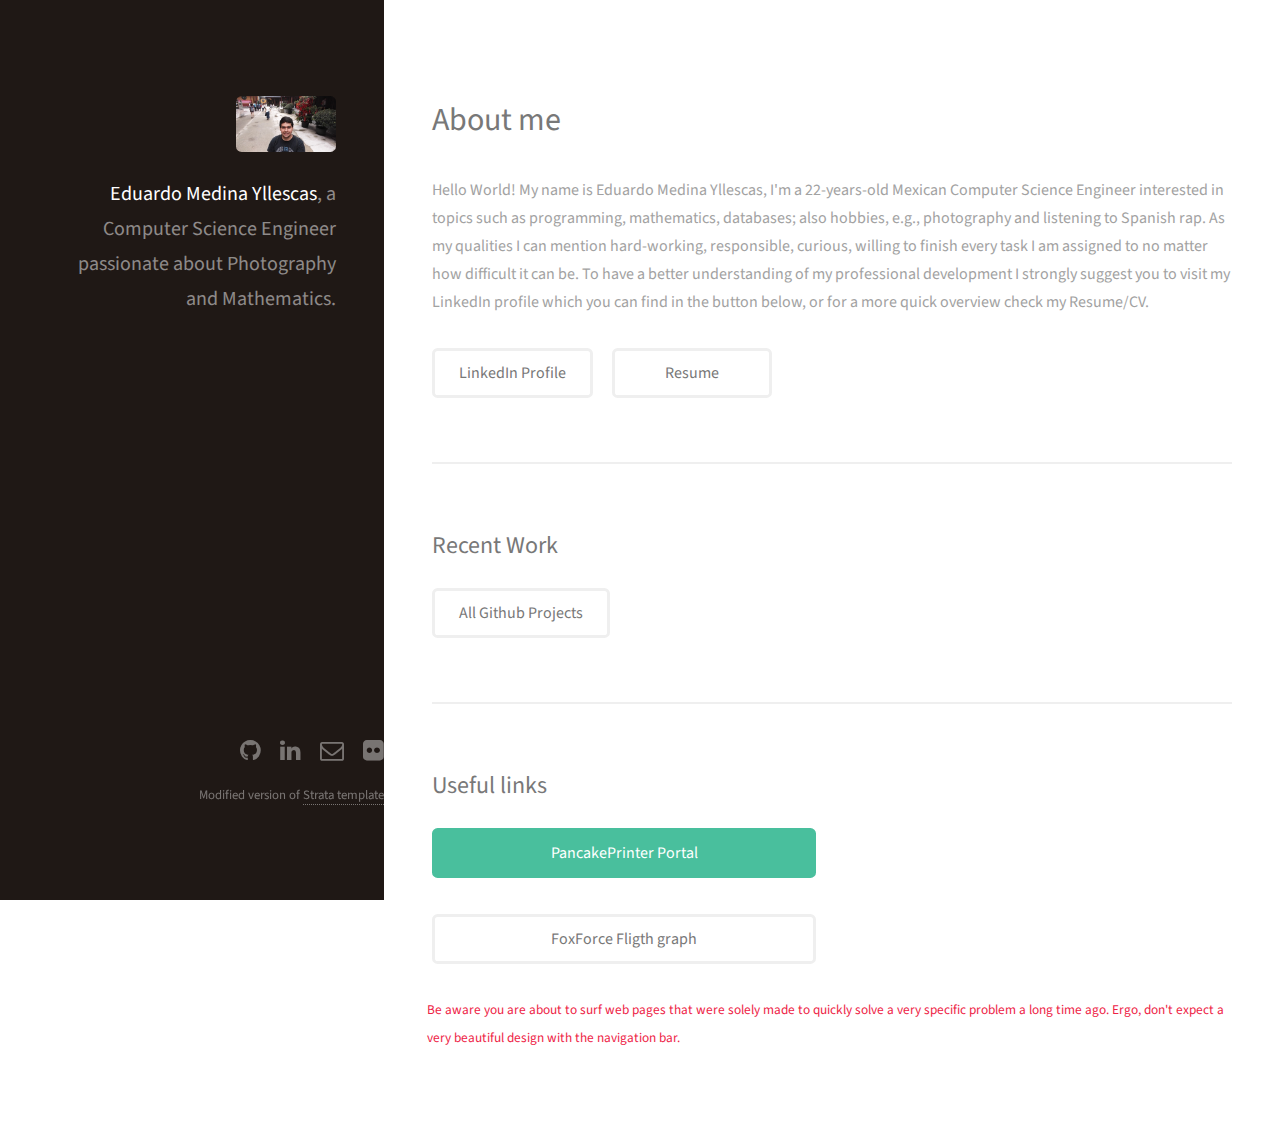
<file: index.html>
<!DOCTYPE HTML>
<html>
  <head>
    <title>Eduardo Medina - Portfolio</title>
    <meta charset="utf-8" />
    <meta name="viewport" content="width=device-width, initial-scale=1" />
    <link rel="stylesheet" href="css/main.css" />
  </head>
  <body id="top"> 
    <!-- Header -->
    <header id="header">
      <div class="inner">
	<a href="#" class="image avatar"><img src="assets/images/avatar.jpg" alt="Personal avatar of myself" /></a>
	<h1><strong>Eduardo Medina Yllescas</strong>, a Computer Science Engineer passionate about Photography and Mathematics.</h1>
      </div>
    </header>

    <!-- Main -->
    <div id="main">

      <!-- About me -->
      <section id="one">
	<header class="major">
	  <h2>About me</h2>
	</header>
	<p>Hello World! My name is Eduardo Medina Yllescas, I'm a 22-years-old Mexican Computer Science Engineer interested in topics such as programming, mathematics, databases; also hobbies, e.g., photography and listening to Spanish rap. As my qualities I can mention hard-working, responsible, curious, willing to finish every task I am assigned to no matter how difficult it can be. To have a better understanding of my professional development I strongly suggest you to visit my LinkedIn profile which you can find in the button below, or for a more quick overview check my Resume/CV. </p>
	<ul class="actions">
	  <li><a href="https://www.linkedin.com/in/eduardo-medina-yllescas-51861a103/" class="button">LinkedIn Profile</a></li>
	  <li><a href="assets/files/Resume.pdf" class="button"> Resume </a></li>
	</ul>
      </section>

      <!-- Two -->
      <section id="two">
	<h2>Recent Work</h2>
	<div class="row">
	</div>
	<ul class="actions">
	  <li><a href="http://github.com/EduardoMY" class="button"> All Github Projects</a></li>
	</ul>
      </section>
      
      <!-- Two -->
      <section id="two">
	<h2>Useful links</h2>
	<div class="row">
	  <div class="6u$ 12u$(small)">
	    <ul class="actions vertical small">
	      <li><a href="pcm.html" class="button special fit"> PancakePrinter Portal </a></li>
	      <br>
	      <li><a href="foxforce.html" class="button  fit"> FoxForce Fligth graph</a></li>
	    </ul>
	  </div>
	  <p class="warning"> Be aware you are about to surf web pages that were solely made to quickly solve a very specific problem a long time ago. Ergo, don't expect a very beautiful design with the navigation bar. </p>
      </section>
      
      </div>
      
      <!-- Footer -->
      <footer id="footer">
	<ul class="icons">
	  <li><a href="http://github.com/EduardoMY" class="icon fa-github"><span class="label">Github</span></a></li>
	  <li><a href="https://www.linkedin.com/in/eduardo-medina-yllescas-51861a103/" class="icon fa-linkedin"><span class="label">LinkedIn</span></a></li>
	  <li><a href="mailto:eduardo.medinay@yandex.com" class="icon fa-envelope-o"><span class="label">Email</span></a></li>
	  <li><a href="https://www.flickr.com/photos/146294914@N05/" class="icon fa-flickr"><span class="label">Flickr</span></a></li>
	  
	</ul>
	<ul class="copyright">
	  <li> Modified version of <a href="http://html5up.net/strata">Strata template </a></li>
	</ul>
      </footer>

      <!-- Scripts -->
      <script src="scripts/githubActivity.js"></script>
      
  </body>
</html>
</file>
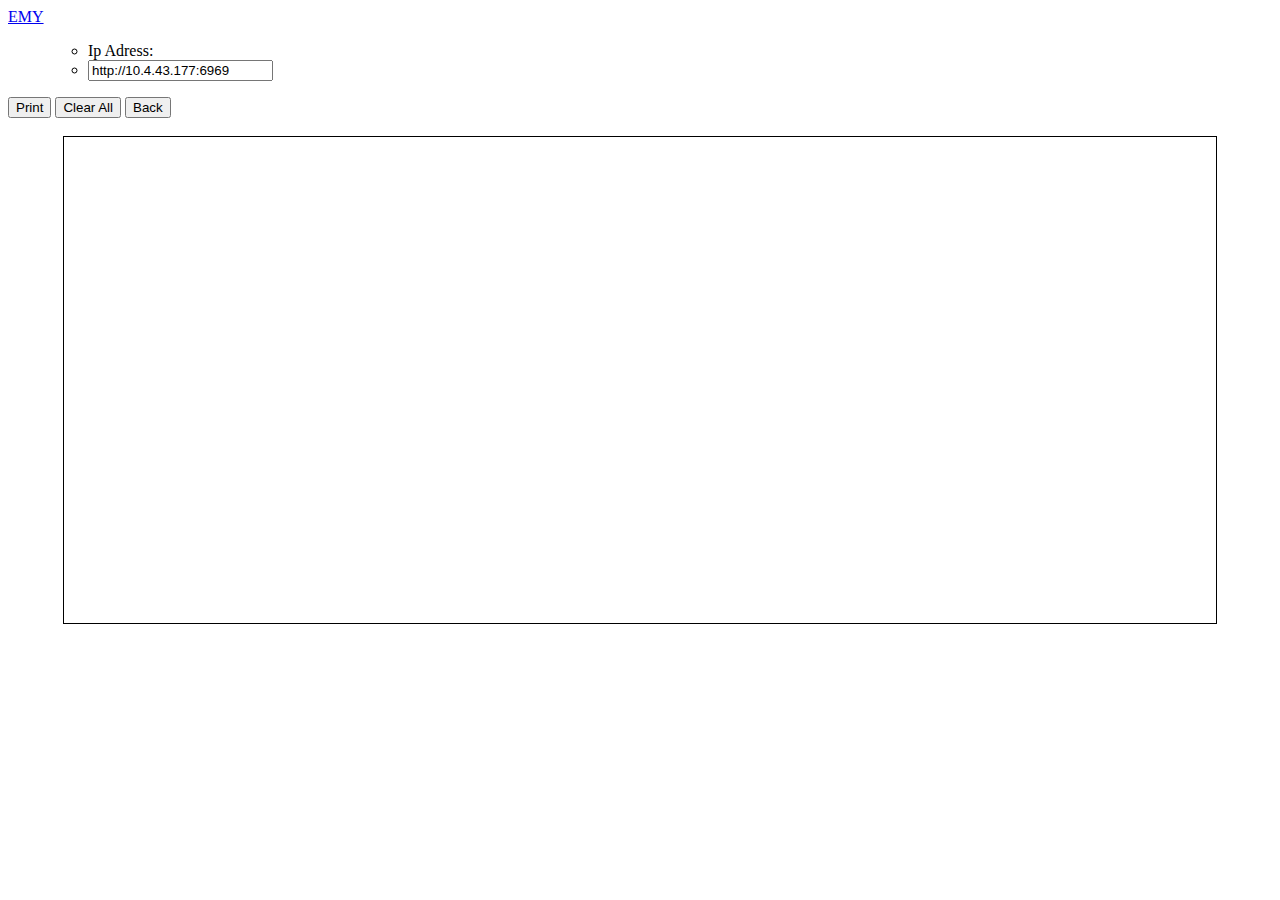
<file: pcm.html>
<!DOCTYPE html>
<html lang="en-US">
  <head>
    <meta charset="UTF-8">
    <link rel="stylesheet" href="http://yui.yahooapis.com/pure/0.6.0/pure-min.css">
    <meta name="viewport" content="width=device-width, initial-scale=1">
    
    <title> PanCakes Maker </title>
  </head>
  <body>
    <div class="pure-menu pure-menu-horizontal pure-menu-scrollable">
      <a href="#" class="pure-menu-heading pure-menu-link">EMY</a>
      <ul class="pure-menu-list">
	<span id="custom-menu">
	  <ul class="pure-menu-list">
	    <li class="pure-menu-item"> Ip Adress: </li>
	    <li class="pure-menu-item"> <input id="ip" type="text" value="http://10.4.43.177:6969"></li>
	  </ul>
	</span>
      </ul>
    </div>
    <button class="pure-button" onclick="print()"> Print</button>
    <button class="pure-button" onclick="clearAll()">Clear All</button>
    <button class="pure-button" onclick="back()">Back </button>
    <br><br>
    <center>
      <Canvas id="drawing" height="100" style="border:1px solid #000000;"
	      onmousedown="mouseDown()" onmouseup="mouseUp()" onmousemove="mouseMove(event)" onmouseout="mouseOut()"
	      ontouchstart="mouseDown()" ontouchend="mouseUp()" ontouchmove="touchMove(event)" ontouchcancel="mouseUp()">
      </Canvas>
    </center>
    <p id="coor"> </p>
    <script src="http://code.jquery.com/jquery-1.12.0.min.js"></script>
    <script src="scripts/pcmCode.js"> </script>
  </body>
</html>
</file>
<file: css/main.css>
@import url("font-awesome.min.css"); 
@import url("https://fonts.googleapis.com/css?family=Source+Sans+Pro:400,400italic");

/*Strata by HTML5 UP html5up.net | @ajlkn Free for personal and commercial use under the CCA 3.0 license (html5up.net/license) */

	html, body, div, span, applet, object, iframe, h1, h2, h3, h4, h5, h6, p, blockquote, pre, a, abbr, acronym, address, big, cite, code, del, dfn, em, img, ins, kbd, q, s, samp, small, strike, strong, sub, sup, tt, var, b, u, i, center, dl, dt, dd, ol, ul, li, fieldset, form, label, legend, table, caption, tbody, tfoot, thead, tr, th, td, article, aside, canvas, details, embed, figure, figcaption, footer, header, hgroup, menu, nav, output, ruby, section, summary, time, mark, audio, video {
		margin: 0;
		padding: 0;
		border: 0;
		font-size: 100%;
		font: inherit;
		vertical-align: baseline;
	}

	article, aside, details, figcaption, figure, footer, header, hgroup, menu, nav, section {
		display: block;
	}

	body {
		line-height: 1;
	}

	ol, ul {
		list-style: none;
	}

	blockquote, q {
		quotes: none;
	}

	blockquote:before, blockquote:after, q:before, q:after {
		content: '';
		content: none;
	}

	table {
		border-collapse: collapse;
		border-spacing: 0;
	}

	body {
		-webkit-text-size-adjust: none;
	}

/* Box Model */

	*, *:before, *:after {
		-moz-box-sizing: border-box;
		-webkit-box-sizing: border-box;
		box-sizing: border-box;
	}

/* Containers */

	.container {
		margin-left: auto;
		margin-right: auto;
	}

	.container.\31 25\25 {
		width: 100%;
		max-width: 1200px;
		min-width: 960px;
	}

	.container.\37 5\25 {
		width: 720px;
	}

	.container.\35 0\25 {
		width: 480px;
	}

	.container.\32 5\25 {
		width: 240px;
	}

	.container {
		width: 960px;
	}

	@media screen and (max-width: 1800px) {

		.container.\31 25\25 {
			width: 100%;
			max-width: 1200px;
			min-width: 960px;
		}

		.container.\37 5\25 {
			width: 720px;
		}

		.container.\35 0\25 {
			width: 480px;
		}

		.container.\32 5\25 {
			width: 240px;
		}

		.container {
			width: 960px;
		}

	}

	@media screen and (max-width: 1280px) {

		.container.\31 25\25 {
			width: 100%;
			max-width: 1200px;
			min-width: 960px;
		}

		.container.\37 5\25 {
			width: 720px;
		}

		.container.\35 0\25 {
			width: 480px;
		}

		.container.\32 5\25 {
			width: 240px;
		}

		.container {
			width: 960px;
		}

	}

	@media screen and (max-width: 980px) {

		.container.\31 25\25 {
			width: 100%;
			max-width: 1200px;
			min-width: 960px;
		}

		.container.\37 5\25 {
			width: 720px;
		}

		.container.\35 0\25 {
			width: 480px;
		}

		.container.\32 5\25 {
			width: 240px;
		}

		.container {
			width: 960px;
		}

	}

	@media screen and (max-width: 736px) {

		.container.\31 25\25 {
			width: 100%;
			max-width: 1200px;
			min-width: 960px;
		}

		.container.\37 5\25 {
			width: 720px;
		}

		.container.\35 0\25 {
			width: 480px;
		}

		.container.\32 5\25 {
			width: 240px;
		}

		.container {
			width: 960px;
		}

	}

	@media screen and (max-width: 480px) {

		.container.\31 25\25 {
			width: 100%;
			max-width: 1200px;
			min-width: 960px;
		}

		.container.\37 5\25 {
			width: 720px;
		}

		.container.\35 0\25 {
			width: 480px;
		}

		.container.\32 5\25 {
			width: 240px;
		}

		.container {
			width: 960px;
		}

	}

/* Grid */

	.row {
		border-bottom: solid 1px transparent;
		-moz-box-sizing: border-box;
		-webkit-box-sizing: border-box;
		box-sizing: border-box;
	}

	.row > * {
		float: left;
		-moz-box-sizing: border-box;
		-webkit-box-sizing: border-box;
		box-sizing: border-box;
	}

	.row:after, .row:before {
		content: '';
		display: block;
		clear: both;
		height: 0;
	}

	.row.uniform > * > :first-child {
		margin-top: 0;
	}

	.row.uniform > * > :last-child {
		margin-bottom: 0;
	}

	.row.\30 \25 > * {
		padding: 0 0 0 0em;
	}

	.row.\30 \25 {
		margin: 0 0 -1px 0em;
	}

	.row.uniform.\30 \25 > * {
		padding: 0em 0 0 0em;
	}

	.row.uniform.\30 \25 {
		margin: 0em 0 -1px 0em;
	}

	.row > * {
		padding: 0 0 0 2.5em;
	}

	.row {
		margin: 0 0 -1px -2.5em;
	}

	.row.uniform > * {
		padding: 2.5em 0 0 2.5em;
	}

	.row.uniform {
		margin: -2.5em 0 -1px -2.5em;
	}

	.row.\32 00\25 > * {
		padding: 0 0 0 5em;
	}

	.row.\32 00\25 {
		margin: 0 0 -1px -5em;
	}

	.row.uniform.\32 00\25 > * {
		padding: 5em 0 0 5em;
	}

	.row.uniform.\32 00\25 {
		margin: -5em 0 -1px -5em;
	}

	.row.\31 50\25 > * {
		padding: 0 0 0 3.75em;
	}

	.row.\31 50\25 {
		margin: 0 0 -1px -3.75em;
	}

	.row.uniform.\31 50\25 > * {
		padding: 3.75em 0 0 3.75em;
	}

	.row.uniform.\31 50\25 {
		margin: -3.75em 0 -1px -3.75em;
	}

	.row.\35 0\25 > * {
		padding: 0 0 0 1.25em;
	}

	.row.\35 0\25 {
		margin: 0 0 -1px -1.25em;
	}

	.row.uniform.\35 0\25 > * {
		padding: 1.25em 0 0 1.25em;
	}

	.row.uniform.\35 0\25 {
		margin: -1.25em 0 -1px -1.25em;
	}

	.row.\32 5\25 > * {
		padding: 0 0 0 0.625em;
	}

	.row.\32 5\25 {
		margin: 0 0 -1px -0.625em;
	}

	.row.uniform.\32 5\25 > * {
		padding: 0.625em 0 0 0.625em;
	}

	.row.uniform.\32 5\25 {
		margin: -0.625em 0 -1px -0.625em;
	}

	.\31 2u, .\31 2u\24 {
		width: 100%;
		clear: none;
		margin-left: 0;
	}

	.\31 1u, .\31 1u\24 {
		width: 91.6666666667%;
		clear: none;
		margin-left: 0;
	}

	.\31 0u, .\31 0u\24 {
		width: 83.3333333333%;
		clear: none;
		margin-left: 0;
	}

	.\39 u, .\39 u\24 {
		width: 75%;
		clear: none;
		margin-left: 0;
	}

	.\38 u, .\38 u\24 {
		width: 66.6666666667%;
		clear: none;
		margin-left: 0;
	}

	.\37 u, .\37 u\24 {
		width: 58.3333333333%;
		clear: none;
		margin-left: 0;
	}

	.\36 u, .\36 u\24 {
		width: 50%;
		clear: none;
		margin-left: 0;
	}

	.\35 u, .\35 u\24 {
		width: 41.6666666667%;
		clear: none;
		margin-left: 0;
	}

	.\34 u, .\34 u\24 {
		width: 33.3333333333%;
		clear: none;
		margin-left: 0;
	}

	.\33 u, .\33 u\24 {
		width: 25%;
		clear: none;
		margin-left: 0;
	}

	.\32 u, .\32 u\24 {
		width: 16.6666666667%;
		clear: none;
		margin-left: 0;
	}

	.\31 u, .\31 u\24 {
		width: 8.3333333333%;
		clear: none;
		margin-left: 0;
	}

	.\31 2u\24 + *,
	.\31 1u\24 + *,
	.\31 0u\24 + *,
	.\39 u\24 + *,
	.\38 u\24 + *,
	.\37 u\24 + *,
	.\36 u\24 + *,
	.\35 u\24 + *,
	.\34 u\24 + *,
	.\33 u\24 + *,
	.\32 u\24 + *,
	.\31 u\24 + * {
		clear: left;
	}

	.\-11u {
		margin-left: 91.66667%;
	}

	.\-10u {
		margin-left: 83.33333%;
	}

	.\-9u {
		margin-left: 75%;
	}

	.\-8u {
		margin-left: 66.66667%;
	}

	.\-7u {
		margin-left: 58.33333%;
	}

	.\-6u {
		margin-left: 50%;
	}

	.\-5u {
		margin-left: 41.66667%;
	}

	.\-4u {
		margin-left: 33.33333%;
	}

	.\-3u {
		margin-left: 25%;
	}

	.\-2u {
		margin-left: 16.66667%;
	}

	.\-1u {
		margin-left: 8.33333%;
	}

	@media screen and (max-width: 1800px) {

		.row > * {
			padding: 0 0 0 2.5em;
		}

		.row {
			margin: 0 0 -1px -2.5em;
		}

		.row.uniform > * {
			padding: 2.5em 0 0 2.5em;
		}

		.row.uniform {
			margin: -2.5em 0 -1px -2.5em;
		}

		.row.\32 00\25 > * {
			padding: 0 0 0 5em;
		}

		.row.\32 00\25 {
			margin: 0 0 -1px -5em;
		}

		.row.uniform.\32 00\25 > * {
			padding: 5em 0 0 5em;
		}

		.row.uniform.\32 00\25 {
			margin: -5em 0 -1px -5em;
		}

		.row.\31 50\25 > * {
			padding: 0 0 0 3.75em;
		}

		.row.\31 50\25 {
			margin: 0 0 -1px -3.75em;
		}

		.row.uniform.\31 50\25 > * {
			padding: 3.75em 0 0 3.75em;
		}

		.row.uniform.\31 50\25 {
			margin: -3.75em 0 -1px -3.75em;
		}

		.row.\35 0\25 > * {
			padding: 0 0 0 1.25em;
		}

		.row.\35 0\25 {
			margin: 0 0 -1px -1.25em;
		}

		.row.uniform.\35 0\25 > * {
			padding: 1.25em 0 0 1.25em;
		}

		.row.uniform.\35 0\25 {
			margin: -1.25em 0 -1px -1.25em;
		}

		.row.\32 5\25 > * {
			padding: 0 0 0 0.625em;
		}

		.row.\32 5\25 {
			margin: 0 0 -1px -0.625em;
		}

		.row.uniform.\32 5\25 > * {
			padding: 0.625em 0 0 0.625em;
		}

		.row.uniform.\32 5\25 {
			margin: -0.625em 0 -1px -0.625em;
		}

		.\31 2u\28xlarge\29, .\31 2u\24\28xlarge\29 {
			width: 100%;
			clear: none;
			margin-left: 0;
		}

		.\31 1u\28xlarge\29, .\31 1u\24\28xlarge\29 {
			width: 91.6666666667%;
			clear: none;
			margin-left: 0;
		}

		.\31 0u\28xlarge\29, .\31 0u\24\28xlarge\29 {
			width: 83.3333333333%;
			clear: none;
			margin-left: 0;
		}

		.\39 u\28xlarge\29, .\39 u\24\28xlarge\29 {
			width: 75%;
			clear: none;
			margin-left: 0;
		}

		.\38 u\28xlarge\29, .\38 u\24\28xlarge\29 {
			width: 66.6666666667%;
			clear: none;
			margin-left: 0;
		}

		.\37 u\28xlarge\29, .\37 u\24\28xlarge\29 {
			width: 58.3333333333%;
			clear: none;
			margin-left: 0;
		}

		.\36 u\28xlarge\29, .\36 u\24\28xlarge\29 {
			width: 50%;
			clear: none;
			margin-left: 0;
		}

		.\35 u\28xlarge\29, .\35 u\24\28xlarge\29 {
			width: 41.6666666667%;
			clear: none;
			margin-left: 0;
		}

		.\34 u\28xlarge\29, .\34 u\24\28xlarge\29 {
			width: 33.3333333333%;
			clear: none;
			margin-left: 0;
		}

		.\33 u\28xlarge\29, .\33 u\24\28xlarge\29 {
			width: 25%;
			clear: none;
			margin-left: 0;
		}

		.\32 u\28xlarge\29, .\32 u\24\28xlarge\29 {
			width: 16.6666666667%;
			clear: none;
			margin-left: 0;
		}

		.\31 u\28xlarge\29, .\31 u\24\28xlarge\29 {
			width: 8.3333333333%;
			clear: none;
			margin-left: 0;
		}

		.\31 2u\24\28xlarge\29 + *,
		.\31 1u\24\28xlarge\29 + *,
		.\31 0u\24\28xlarge\29 + *,
		.\39 u\24\28xlarge\29 + *,
		.\38 u\24\28xlarge\29 + *,
		.\37 u\24\28xlarge\29 + *,
		.\36 u\24\28xlarge\29 + *,
		.\35 u\24\28xlarge\29 + *,
		.\34 u\24\28xlarge\29 + *,
		.\33 u\24\28xlarge\29 + *,
		.\32 u\24\28xlarge\29 + *,
		.\31 u\24\28xlarge\29 + * {
			clear: left;
		}

		.\-11u\28xlarge\29 {
			margin-left: 91.66667%;
		}

		.\-10u\28xlarge\29 {
			margin-left: 83.33333%;
		}

		.\-9u\28xlarge\29 {
			margin-left: 75%;
		}

		.\-8u\28xlarge\29 {
			margin-left: 66.66667%;
		}

		.\-7u\28xlarge\29 {
			margin-left: 58.33333%;
		}

		.\-6u\28xlarge\29 {
			margin-left: 50%;
		}

		.\-5u\28xlarge\29 {
			margin-left: 41.66667%;
		}

		.\-4u\28xlarge\29 {
			margin-left: 33.33333%;
		}

		.\-3u\28xlarge\29 {
			margin-left: 25%;
		}

		.\-2u\28xlarge\29 {
			margin-left: 16.66667%;
		}

		.\-1u\28xlarge\29 {
			margin-left: 8.33333%;
		}

	}

	@media screen and (max-width: 1280px) {

		.row > * {
			padding: 0 0 0 2em;
		}

		.row {
			margin: 0 0 -1px -2em;
		}

		.row.uniform > * {
			padding: 2em 0 0 2em;
		}

		.row.uniform {
			margin: -2em 0 -1px -2em;
		}

		.row.\32 00\25 > * {
			padding: 0 0 0 4em;
		}

		.row.\32 00\25 {
			margin: 0 0 -1px -4em;
		}

		.row.uniform.\32 00\25 > * {
			padding: 4em 0 0 4em;
		}

		.row.uniform.\32 00\25 {
			margin: -4em 0 -1px -4em;
		}

		.row.\31 50\25 > * {
			padding: 0 0 0 3em;
		}

		.row.\31 50\25 {
			margin: 0 0 -1px -3em;
		}

		.row.uniform.\31 50\25 > * {
			padding: 3em 0 0 3em;
		}

		.row.uniform.\31 50\25 {
			margin: -3em 0 -1px -3em;
		}

		.row.\35 0\25 > * {
			padding: 0 0 0 1em;
		}

		.row.\35 0\25 {
			margin: 0 0 -1px -1em;
		}

		.row.uniform.\35 0\25 > * {
			padding: 1em 0 0 1em;
		}

		.row.uniform.\35 0\25 {
			margin: -1em 0 -1px -1em;
		}

		.row.\32 5\25 > * {
			padding: 0 0 0 0.5em;
		}

		.row.\32 5\25 {
			margin: 0 0 -1px -0.5em;
		}

		.row.uniform.\32 5\25 > * {
			padding: 0.5em 0 0 0.5em;
		}

		.row.uniform.\32 5\25 {
			margin: -0.5em 0 -1px -0.5em;
		}

		.\31 2u\28large\29, .\31 2u\24\28large\29 {
			width: 100%;
			clear: none;
			margin-left: 0;
		}

		.\31 1u\28large\29, .\31 1u\24\28large\29 {
			width: 91.6666666667%;
			clear: none;
			margin-left: 0;
		}

		.\31 0u\28large\29, .\31 0u\24\28large\29 {
			width: 83.3333333333%;
			clear: none;
			margin-left: 0;
		}

		.\39 u\28large\29, .\39 u\24\28large\29 {
			width: 75%;
			clear: none;
			margin-left: 0;
		}

		.\38 u\28large\29, .\38 u\24\28large\29 {
			width: 66.6666666667%;
			clear: none;
			margin-left: 0;
		}

		.\37 u\28large\29, .\37 u\24\28large\29 {
			width: 58.3333333333%;
			clear: none;
			margin-left: 0;
		}

		.\36 u\28large\29, .\36 u\24\28large\29 {
			width: 50%;
			clear: none;
			margin-left: 0;
		}

		.\35 u\28large\29, .\35 u\24\28large\29 {
			width: 41.6666666667%;
			clear: none;
			margin-left: 0;
		}

		.\34 u\28large\29, .\34 u\24\28large\29 {
			width: 33.3333333333%;
			clear: none;
			margin-left: 0;
		}

		.\33 u\28large\29, .\33 u\24\28large\29 {
			width: 25%;
			clear: none;
			margin-left: 0;
		}

		.\32 u\28large\29, .\32 u\24\28large\29 {
			width: 16.6666666667%;
			clear: none;
			margin-left: 0;
		}

		.\31 u\28large\29, .\31 u\24\28large\29 {
			width: 8.3333333333%;
			clear: none;
			margin-left: 0;
		}

		.\31 2u\24\28large\29 + *,
		.\31 1u\24\28large\29 + *,
		.\31 0u\24\28large\29 + *,
		.\39 u\24\28large\29 + *,
		.\38 u\24\28large\29 + *,
		.\37 u\24\28large\29 + *,
		.\36 u\24\28large\29 + *,
		.\35 u\24\28large\29 + *,
		.\34 u\24\28large\29 + *,
		.\33 u\24\28large\29 + *,
		.\32 u\24\28large\29 + *,
		.\31 u\24\28large\29 + * {
			clear: left;
		}

		.\-11u\28large\29 {
			margin-left: 91.66667%;
		}

		.\-10u\28large\29 {
			margin-left: 83.33333%;
		}

		.\-9u\28large\29 {
			margin-left: 75%;
		}

		.\-8u\28large\29 {
			margin-left: 66.66667%;
		}

		.\-7u\28large\29 {
			margin-left: 58.33333%;
		}

		.\-6u\28large\29 {
			margin-left: 50%;
		}

		.\-5u\28large\29 {
			margin-left: 41.66667%;
		}

		.\-4u\28large\29 {
			margin-left: 33.33333%;
		}

		.\-3u\28large\29 {
			margin-left: 25%;
		}

		.\-2u\28large\29 {
			margin-left: 16.66667%;
		}

		.\-1u\28large\29 {
			margin-left: 8.33333%;
		}

	}

	@media screen and (max-width: 980px) {

		.row > * {
			padding: 0 0 0 2em;
		}

		.row {
			margin: 0 0 -1px -2em;
		}

		.row.uniform > * {
			padding: 2em 0 0 2em;
		}

		.row.uniform {
			margin: -2em 0 -1px -2em;
		}

		.row.\32 00\25 > * {
			padding: 0 0 0 4em;
		}

		.row.\32 00\25 {
			margin: 0 0 -1px -4em;
		}

		.row.uniform.\32 00\25 > * {
			padding: 4em 0 0 4em;
		}

		.row.uniform.\32 00\25 {
			margin: -4em 0 -1px -4em;
		}

		.row.\31 50\25 > * {
			padding: 0 0 0 3em;
		}

		.row.\31 50\25 {
			margin: 0 0 -1px -3em;
		}

		.row.uniform.\31 50\25 > * {
			padding: 3em 0 0 3em;
		}

		.row.uniform.\31 50\25 {
			margin: -3em 0 -1px -3em;
		}

		.row.\35 0\25 > * {
			padding: 0 0 0 1em;
		}

		.row.\35 0\25 {
			margin: 0 0 -1px -1em;
		}

		.row.uniform.\35 0\25 > * {
			padding: 1em 0 0 1em;
		}

		.row.uniform.\35 0\25 {
			margin: -1em 0 -1px -1em;
		}

		.row.\32 5\25 > * {
			padding: 0 0 0 0.5em;
		}

		.row.\32 5\25 {
			margin: 0 0 -1px -0.5em;
		}

		.row.uniform.\32 5\25 > * {
			padding: 0.5em 0 0 0.5em;
		}

		.row.uniform.\32 5\25 {
			margin: -0.5em 0 -1px -0.5em;
		}

		.\31 2u\28medium\29, .\31 2u\24\28medium\29 {
			width: 100%;
			clear: none;
			margin-left: 0;
		}

		.\31 1u\28medium\29, .\31 1u\24\28medium\29 {
			width: 91.6666666667%;
			clear: none;
			margin-left: 0;
		}

		.\31 0u\28medium\29, .\31 0u\24\28medium\29 {
			width: 83.3333333333%;
			clear: none;
			margin-left: 0;
		}

		.\39 u\28medium\29, .\39 u\24\28medium\29 {
			width: 75%;
			clear: none;
			margin-left: 0;
		}

		.\38 u\28medium\29, .\38 u\24\28medium\29 {
			width: 66.6666666667%;
			clear: none;
			margin-left: 0;
		}

		.\37 u\28medium\29, .\37 u\24\28medium\29 {
			width: 58.3333333333%;
			clear: none;
			margin-left: 0;
		}

		.\36 u\28medium\29, .\36 u\24\28medium\29 {
			width: 50%;
			clear: none;
			margin-left: 0;
		}

		.\35 u\28medium\29, .\35 u\24\28medium\29 {
			width: 41.6666666667%;
			clear: none;
			margin-left: 0;
		}

		.\34 u\28medium\29, .\34 u\24\28medium\29 {
			width: 33.3333333333%;
			clear: none;
			margin-left: 0;
		}

		.\33 u\28medium\29, .\33 u\24\28medium\29 {
			width: 25%;
			clear: none;
			margin-left: 0;
		}

		.\32 u\28medium\29, .\32 u\24\28medium\29 {
			width: 16.6666666667%;
			clear: none;
			margin-left: 0;
		}

		.\31 u\28medium\29, .\31 u\24\28medium\29 {
			width: 8.3333333333%;
			clear: none;
			margin-left: 0;
		}

		.\31 2u\24\28medium\29 + *,
		.\31 1u\24\28medium\29 + *,
		.\31 0u\24\28medium\29 + *,
		.\39 u\24\28medium\29 + *,
		.\38 u\24\28medium\29 + *,
		.\37 u\24\28medium\29 + *,
		.\36 u\24\28medium\29 + *,
		.\35 u\24\28medium\29 + *,
		.\34 u\24\28medium\29 + *,
		.\33 u\24\28medium\29 + *,
		.\32 u\24\28medium\29 + *,
		.\31 u\24\28medium\29 + * {
			clear: left;
		}

		.\-11u\28medium\29 {
			margin-left: 91.66667%;
		}

		.\-10u\28medium\29 {
			margin-left: 83.33333%;
		}

		.\-9u\28medium\29 {
			margin-left: 75%;
		}

		.\-8u\28medium\29 {
			margin-left: 66.66667%;
		}

		.\-7u\28medium\29 {
			margin-left: 58.33333%;
		}

		.\-6u\28medium\29 {
			margin-left: 50%;
		}

		.\-5u\28medium\29 {
			margin-left: 41.66667%;
		}

		.\-4u\28medium\29 {
			margin-left: 33.33333%;
		}

		.\-3u\28medium\29 {
			margin-left: 25%;
		}

		.\-2u\28medium\29 {
			margin-left: 16.66667%;
		}

		.\-1u\28medium\29 {
			margin-left: 8.33333%;
		}

	}

	@media screen and (max-width: 736px) {

		.row > * {
			padding: 0 0 0 1.5em;
		}

		.row {
			margin: 0 0 -1px -1.5em;
		}

		.row.uniform > * {
			padding: 1.5em 0 0 1.5em;
		}

		.row.uniform {
			margin: -1.5em 0 -1px -1.5em;
		}

		.row.\32 00\25 > * {
			padding: 0 0 0 3em;
		}

		.row.\32 00\25 {
			margin: 0 0 -1px -3em;
		}

		.row.uniform.\32 00\25 > * {
			padding: 3em 0 0 3em;
		}

		.row.uniform.\32 00\25 {
			margin: -3em 0 -1px -3em;
		}

		.row.\31 50\25 > * {
			padding: 0 0 0 2.25em;
		}

		.row.\31 50\25 {
			margin: 0 0 -1px -2.25em;
		}

		.row.uniform.\31 50\25 > * {
			padding: 2.25em 0 0 2.25em;
		}

		.row.uniform.\31 50\25 {
			margin: -2.25em 0 -1px -2.25em;
		}

		.row.\35 0\25 > * {
			padding: 0 0 0 0.75em;
		}

		.row.\35 0\25 {
			margin: 0 0 -1px -0.75em;
		}

		.row.uniform.\35 0\25 > * {
			padding: 0.75em 0 0 0.75em;
		}

		.row.uniform.\35 0\25 {
			margin: -0.75em 0 -1px -0.75em;
		}

		.row.\32 5\25 > * {
			padding: 0 0 0 0.375em;
		}

		.row.\32 5\25 {
			margin: 0 0 -1px -0.375em;
		}

		.row.uniform.\32 5\25 > * {
			padding: 0.375em 0 0 0.375em;
		}

		.row.uniform.\32 5\25 {
			margin: -0.375em 0 -1px -0.375em;
		}

		.\31 2u\28small\29, .\31 2u\24\28small\29 {
			width: 100%;
			clear: none;
			margin-left: 0;
		}

		.\31 1u\28small\29, .\31 1u\24\28small\29 {
			width: 91.6666666667%;
			clear: none;
			margin-left: 0;
		}

		.\31 0u\28small\29, .\31 0u\24\28small\29 {
			width: 83.3333333333%;
			clear: none;
			margin-left: 0;
		}

		.\39 u\28small\29, .\39 u\24\28small\29 {
			width: 75%;
			clear: none;
			margin-left: 0;
		}

		.\38 u\28small\29, .\38 u\24\28small\29 {
			width: 66.6666666667%;
			clear: none;
			margin-left: 0;
		}

		.\37 u\28small\29, .\37 u\24\28small\29 {
			width: 58.3333333333%;
			clear: none;
			margin-left: 0;
		}

		.\36 u\28small\29, .\36 u\24\28small\29 {
			width: 50%;
			clear: none;
			margin-left: 0;
		}

		.\35 u\28small\29, .\35 u\24\28small\29 {
			width: 41.6666666667%;
			clear: none;
			margin-left: 0;
		}

		.\34 u\28small\29, .\34 u\24\28small\29 {
			width: 33.3333333333%;
			clear: none;
			margin-left: 0;
		}

		.\33 u\28small\29, .\33 u\24\28small\29 {
			width: 25%;
			clear: none;
			margin-left: 0;
		}

		.\32 u\28small\29, .\32 u\24\28small\29 {
			width: 16.6666666667%;
			clear: none;
			margin-left: 0;
		}

		.\31 u\28small\29, .\31 u\24\28small\29 {
			width: 8.3333333333%;
			clear: none;
			margin-left: 0;
		}

		.\31 2u\24\28small\29 + *,
		.\31 1u\24\28small\29 + *,
		.\31 0u\24\28small\29 + *,
		.\39 u\24\28small\29 + *,
		.\38 u\24\28small\29 + *,
		.\37 u\24\28small\29 + *,
		.\36 u\24\28small\29 + *,
		.\35 u\24\28small\29 + *,
		.\34 u\24\28small\29 + *,
		.\33 u\24\28small\29 + *,
		.\32 u\24\28small\29 + *,
		.\31 u\24\28small\29 + * {
			clear: left;
		}

		.\-11u\28small\29 {
			margin-left: 91.66667%;
		}

		.\-10u\28small\29 {
			margin-left: 83.33333%;
		}

		.\-9u\28small\29 {
			margin-left: 75%;
		}

		.\-8u\28small\29 {
			margin-left: 66.66667%;
		}

		.\-7u\28small\29 {
			margin-left: 58.33333%;
		}

		.\-6u\28small\29 {
			margin-left: 50%;
		}

		.\-5u\28small\29 {
			margin-left: 41.66667%;
		}

		.\-4u\28small\29 {
			margin-left: 33.33333%;
		}

		.\-3u\28small\29 {
			margin-left: 25%;
		}

		.\-2u\28small\29 {
			margin-left: 16.66667%;
		}

		.\-1u\28small\29 {
			margin-left: 8.33333%;
		}

	}

	@media screen and (max-width: 480px) {

		.row > * {
			padding: 0 0 0 1.5em;
		}

		.row {
			margin: 0 0 -1px -1.5em;
		}

		.row.uniform > * {
			padding: 1.5em 0 0 1.5em;
		}

		.row.uniform {
			margin: -1.5em 0 -1px -1.5em;
		}

		.row.\32 00\25 > * {
			padding: 0 0 0 3em;
		}

		.row.\32 00\25 {
			margin: 0 0 -1px -3em;
		}

		.row.uniform.\32 00\25 > * {
			padding: 3em 0 0 3em;
		}

		.row.uniform.\32 00\25 {
			margin: -3em 0 -1px -3em;
		}

		.row.\31 50\25 > * {
			padding: 0 0 0 2.25em;
		}

		.row.\31 50\25 {
			margin: 0 0 -1px -2.25em;
		}

		.row.uniform.\31 50\25 > * {
			padding: 2.25em 0 0 2.25em;
		}

		.row.uniform.\31 50\25 {
			margin: -2.25em 0 -1px -2.25em;
		}

		.row.\35 0\25 > * {
			padding: 0 0 0 0.75em;
		}

		.row.\35 0\25 {
			margin: 0 0 -1px -0.75em;
		}

		.row.uniform.\35 0\25 > * {
			padding: 0.75em 0 0 0.75em;
		}

		.row.uniform.\35 0\25 {
			margin: -0.75em 0 -1px -0.75em;
		}

		.row.\32 5\25 > * {
			padding: 0 0 0 0.375em;
		}

		.row.\32 5\25 {
			margin: 0 0 -1px -0.375em;
		}

		.row.uniform.\32 5\25 > * {
			padding: 0.375em 0 0 0.375em;
		}

		.row.uniform.\32 5\25 {
			margin: -0.375em 0 -1px -0.375em;
		}

		.\31 2u\28xsmall\29, .\31 2u\24\28xsmall\29 {
			width: 100%;
			clear: none;
			margin-left: 0;
		}

		.\31 1u\28xsmall\29, .\31 1u\24\28xsmall\29 {
			width: 91.6666666667%;
			clear: none;
			margin-left: 0;
		}

		.\31 0u\28xsmall\29, .\31 0u\24\28xsmall\29 {
			width: 83.3333333333%;
			clear: none;
			margin-left: 0;
		}

		.\39 u\28xsmall\29, .\39 u\24\28xsmall\29 {
			width: 75%;
			clear: none;
			margin-left: 0;
		}

		.\38 u\28xsmall\29, .\38 u\24\28xsmall\29 {
			width: 66.6666666667%;
			clear: none;
			margin-left: 0;
		}

		.\37 u\28xsmall\29, .\37 u\24\28xsmall\29 {
			width: 58.3333333333%;
			clear: none;
			margin-left: 0;
		}

		.\36 u\28xsmall\29, .\36 u\24\28xsmall\29 {
			width: 50%;
			clear: none;
			margin-left: 0;
		}

		.\35 u\28xsmall\29, .\35 u\24\28xsmall\29 {
			width: 41.6666666667%;
			clear: none;
			margin-left: 0;
		}

		.\34 u\28xsmall\29, .\34 u\24\28xsmall\29 {
			width: 33.3333333333%;
			clear: none;
			margin-left: 0;
		}

		.\33 u\28xsmall\29, .\33 u\24\28xsmall\29 {
			width: 25%;
			clear: none;
			margin-left: 0;
		}

		.\32 u\28xsmall\29, .\32 u\24\28xsmall\29 {
			width: 16.6666666667%;
			clear: none;
			margin-left: 0;
		}

		.\31 u\28xsmall\29, .\31 u\24\28xsmall\29 {
			width: 8.3333333333%;
			clear: none;
			margin-left: 0;
		}

		.\31 2u\24\28xsmall\29 + *,
		.\31 1u\24\28xsmall\29 + *,
		.\31 0u\24\28xsmall\29 + *,
		.\39 u\24\28xsmall\29 + *,
		.\38 u\24\28xsmall\29 + *,
		.\37 u\24\28xsmall\29 + *,
		.\36 u\24\28xsmall\29 + *,
		.\35 u\24\28xsmall\29 + *,
		.\34 u\24\28xsmall\29 + *,
		.\33 u\24\28xsmall\29 + *,
		.\32 u\24\28xsmall\29 + *,
		.\31 u\24\28xsmall\29 + * {
			clear: left;
		}

		.\-11u\28xsmall\29 {
			margin-left: 91.66667%;
		}

		.\-10u\28xsmall\29 {
			margin-left: 83.33333%;
		}

		.\-9u\28xsmall\29 {
			margin-left: 75%;
		}

		.\-8u\28xsmall\29 {
			margin-left: 66.66667%;
		}

		.\-7u\28xsmall\29 {
			margin-left: 58.33333%;
		}

		.\-6u\28xsmall\29 {
			margin-left: 50%;
		}

		.\-5u\28xsmall\29 {
			margin-left: 41.66667%;
		}

		.\-4u\28xsmall\29 {
			margin-left: 33.33333%;
		}

		.\-3u\28xsmall\29 {
			margin-left: 25%;
		}

		.\-2u\28xsmall\29 {
			margin-left: 16.66667%;
		}

		.\-1u\28xsmall\29 {
			margin-left: 8.33333%;
		}

	}

/* Basic */

	body {
		background: #fff;
	}

		body.is-loading *, body.is-loading *:before, body.is-loading *:after {
			-moz-animation: none !important;
			-webkit-animation: none !important;
			-ms-animation: none !important;
			animation: none !important;
			-moz-transition: none !important;
			-webkit-transition: none !important;
			-ms-transition: none !important;
			transition: none !important;
		}

	body, input, select, textarea {
		color: #a2a2a2;
		font-family: "Source Sans Pro", Helvetica, sans-serif;
		font-size: 16pt;
		font-weight: 400;
		line-height: 1.75em;
	}

	a {
		-moz-transition: color 0.2s ease-in-out, border-color 0.2s ease-in-out;
		-webkit-transition: color 0.2s ease-in-out, border-color 0.2s ease-in-out;
		-ms-transition: color 0.2s ease-in-out, border-color 0.2s ease-in-out;
		transition: color 0.2s ease-in-out, border-color 0.2s ease-in-out;
		border-bottom: dotted 1px;
		color: #49bf9d;
		text-decoration: none;
	}

		a:hover {
			border-bottom-color: transparent;
			color: #49bf9d !important;
			text-decoration: none;
		}

	strong, b {
		color: #787878;
		font-weight: 400;
	}

	em, i {
		font-style: italic;
	}

	p {
		margin: 0 0 2em 0;
	}
	
	p.warning {
	    color: #EE2245;
	    font-size:smaller;
	}
	h1, h2, h3, h4, h5, h6 {
		color: #787878;
		font-weight: 400;
		line-height: 1em;
		margin: 0 0 1em 0;
	}

		h1 a, h2 a, h3 a, h4 a, h5 a, h6 a {
			color: inherit;
			text-decoration: none;
		}

	h1 {
		font-size: 2em;
		line-height: 1.5em;
	}

	h2 {
		font-size: 1.5em;
		line-height: 1.5em;
	}

	h3 {
		font-size: 1.25em;
		line-height: 1.5em;
	}

	h4 {
		font-size: 1.1em;
		line-height: 1.5em;
	}

	h5 {
		font-size: 0.9em;
		line-height: 1.5em;
	}

	h6 {
		font-size: 0.7em;
		line-height: 1.5em;
	}

	sub {
		font-size: 0.8em;
		position: relative;
		top: 0.5em;
	}

	sup {
		font-size: 0.8em;
		position: relative;
		top: -0.5em;
	}

	hr {
		border: 0;
		border-bottom: solid 2px #efefef;
		margin: 2em 0;
	}

		hr.major {
			margin: 3em 0;
		}

	blockquote {
		border-left: solid 6px #efefef;
		font-style: italic;
		margin: 0 0 2em 0;
		padding: 0.5em 0 0.5em 1.5em;
	}

	code {
		background: #f7f7f7;
		border-radius: 0.35em;
		border: solid 2px #efefef;
		font-family: "Courier New", monospace;
		font-size: 0.9em;
		margin: 0 0.25em;
		padding: 0.25em 0.65em;
	}

	pre {
		-webkit-overflow-scrolling: touch;
		font-family: "Courier New", monospace;
		font-size: 0.9em;
		margin: 0 0 2em 0;
	}

		pre code {
			display: block;
			line-height: 1.75em;
			padding: 1em 1.5em;
			overflow-x: auto;
		}

	.align-left {
		text-align: left;
	}

	.align-center {
		text-align: center;
	}

	.align-right {
		text-align: right;
	}

/* Section/Article */

	section.special, article.special {
		text-align: center;
	}

	header p {
		color: #b2b2b2;
		position: relative;
		margin: 0 0 1.5em 0;
	}

	header h2 + p {
		font-size: 1.25em;
		margin-top: -1em;
		line-height: 1.5em;
	}

	header h3 + p {
		font-size: 1.1em;
		margin-top: -0.8em;
		line-height: 1.5em;
	}

	header h4 + p,
	header h5 + p,
	header h6 + p {
		font-size: 0.9em;
		margin-top: -0.6em;
		line-height: 1.5em;
	}

	header.major h2 {
		font-size: 2em;
	}

/* Form */

	form {
		margin: 0 0 2em 0;
	}

	label {
		color: #787878;
		display: block;
		font-size: 0.9em;
		font-weight: 400;
		margin: 0 0 1em 0;
	}

	input[type="text"],
	input[type="password"],
	input[type="email"],
	select,
	textarea {
		-moz-appearance: none;
		-webkit-appearance: none;
		-ms-appearance: none;
		appearance: none;
		background: #f7f7f7;
		border-radius: 0.35em;
		border: solid 2px transparent;
		color: inherit;
		display: block;
		outline: 0;
		padding: 0 0.75em;
		text-decoration: none;
		width: 100%;
	}

		input[type="text"]:invalid,
		input[type="password"]:invalid,
		input[type="email"]:invalid,
		select:invalid,
		textarea:invalid {
			box-shadow: none;
		}

		input[type="text"]:focus,
		input[type="password"]:focus,
		input[type="email"]:focus,
		select:focus,
		textarea:focus {
			border-color: #49bf9d;
		}

	.select-wrapper {
		text-decoration: none;
		display: block;
		position: relative;
	}

		.select-wrapper:before {
			-moz-osx-font-smoothing: grayscale;
			-webkit-font-smoothing: antialiased;
			font-family: FontAwesome;
			font-style: normal;
			font-weight: normal;
			text-transform: none !important;
		}

		.select-wrapper:before {
			color: #dfdfdf;
			content: '\f078';
			display: block;
			height: 2.75em;
			line-height: 2.75em;
			pointer-events: none;
			position: absolute;
			right: 0;
			text-align: center;
			top: 0;
			width: 2.75em;
		}

		.select-wrapper select::-ms-expand {
			display: none;
		}

	input[type="text"],
	input[type="password"],
	input[type="email"],
	select {
		height: 2.75em;
	}

	textarea {
		padding: 0.75em;
	}

	input[type="checkbox"],
	input[type="radio"] {
		-moz-appearance: none;
		-webkit-appearance: none;
		-ms-appearance: none;
		appearance: none;
		display: block;
		float: left;
		margin-right: -2em;
		opacity: 0;
		width: 1em;
		z-index: -1;
	}

		input[type="checkbox"] + label,
		input[type="radio"] + label {
			text-decoration: none;
			color: #a2a2a2;
			cursor: pointer;
			display: inline-block;
			font-size: 1em;
			font-weight: 400;
			padding-left: 2.4em;
			padding-right: 0.75em;
			position: relative;
		}

			input[type="checkbox"] + label:before,
			input[type="radio"] + label:before {
				-moz-osx-font-smoothing: grayscale;
				-webkit-font-smoothing: antialiased;
				font-family: FontAwesome;
				font-style: normal;
				font-weight: normal;
				text-transform: none !important;
			}

			input[type="checkbox"] + label:before,
			input[type="radio"] + label:before {
				background: #f7f7f7;
				border-radius: 0.35em;
				border: solid 2px transparent;
				content: '';
				display: inline-block;
				height: 1.65em;
				left: 0;
				line-height: 1.58125em;
				position: absolute;
				text-align: center;
				top: 0;
				width: 1.65em;
			}

		input[type="checkbox"]:checked + label:before,
		input[type="radio"]:checked + label:before {
			background: #787878;
			border-color: #787878;
			color: #fff;
			content: '\f00c';
		}

		input[type="checkbox"]:focus + label:before,
		input[type="radio"]:focus + label:before {
			border-color: #49bf9d;
		}

	input[type="checkbox"] + label:before {
		border-radius: 0.35em;
	}

	input[type="radio"] + label:before {
		border-radius: 100%;
	}

	::-webkit-input-placeholder {
		color: #b2b2b2 !important;
		opacity: 1.0;
	}

	:-moz-placeholder {
		color: #b2b2b2 !important;
		opacity: 1.0;
	}

	::-moz-placeholder {
		color: #b2b2b2 !important;
		opacity: 1.0;
	}

	:-ms-input-placeholder {
		color: #b2b2b2 !important;
		opacity: 1.0;
	}

	.formerize-placeholder {
		color: #b2b2b2 !important;
		opacity: 1.0;
	}

/* Box */

	.box {
		border-radius: 0.35em;
		border: solid 2px #efefef;
		margin-bottom: 2em;
		padding: 1.5em;
	}

		.box > :last-child,
		.box > :last-child > :last-child,
		.box > :last-child > :last-child > :last-child {
			margin-bottom: 0;
		}

		.box.alt {
			border: 0;
			border-radius: 0;
			padding: 0;
		}

/* Icon */

	.icon {
		text-decoration: none;
		border-bottom: none;
		position: relative;
	}

		.icon:before {
			-moz-osx-font-smoothing: grayscale;
			-webkit-font-smoothing: antialiased;
			font-family: FontAwesome;
			font-style: normal;
			font-weight: normal;
			text-transform: none !important;
		}

		.icon > .label {
			display: none;
		}

/* Image */

	.image {
		border-radius: 0.35em;
		border: 0;
		display: inline-block;
		position: relative;
	}

		.image:before {
			-moz-transition: opacity 0.2s ease-in-out;
			-webkit-transition: opacity 0.2s ease-in-out;
			-ms-transition: opacity 0.2s ease-in-out;
			transition: opacity 0.2s ease-in-out;
			border-radius: 0.35em;
			content: '';
			display: block;
			height: 100%;
			left: 0;
			opacity: 0.5;
			position: absolute;
			top: 0;
			width: 100%;
		}

		.image.thumb {
			text-align: center;
		}

			.image.thumb:after {
				-moz-transition: opacity 0.2s ease-in-out;
				-webkit-transition: opacity 0.2s ease-in-out;
				-ms-transition: opacity 0.2s ease-in-out;
				transition: opacity 0.2s ease-in-out;
				border-radius: 0.35em;
				border: solid 3px rgba(255, 255, 255, 0.5);
				color: #fff;
				content: 'View';
				display: inline-block;
				font-size: 0.8em;
				font-weight: 400;
				left: 50%;
				line-height: 2.25em;
				margin: -1.25em 0 0 -3em;
				opacity: 0;
				padding: 0 1.5em;
				position: absolute;
				text-align: center;
				text-decoration: none;
				top: 50%;
				white-space: nowrap;
			}

			.image.thumb:hover:after {
				opacity: 1.0;
			}

			.image.thumb:hover:before {
				background: url("images/overlay.png"), url("images/overlay.png");
				opacity: 1.0;
			}

		.image img {
			border-radius: 0.35em;
			display: block;
		}

		.image.left {
			float: left;
			margin: 0 1.5em 1em 0;
			top: 0.25em;
		}

		.image.right {
			float: right;
			margin: 0 0 1em 1.5em;
			top: 0.25em;
		}

		.image.left, .image.right {
			max-width: 40%;
		}

			.image.left img, .image.right img {
				width: 100%;
			}

		.image.fit {
			display: block;
			margin: 0 0 2em 0;
			width: 100%;
		}

			.image.fit img {
				width: 100%;
			}

			.image.avatar:before {
				display: none;
			}

			.image.avatar img {
				/*border-radius: 100%; */
				width: 100%;
			}

/* List */

	ol {
		list-style: decimal;
		margin: 0 0 2em 0;
		padding-left: 1.25em;
	}

		ol li {
			padding-left: 0.25em;
		}

	ul {
		list-style: disc;
		margin: 0 0 2em 0;
		padding-left: 1em;
	}

		ul li {
			padding-left: 0.5em;
		}

		ul.alt {
			list-style: none;
			padding-left: 0;
		}

			ul.alt li {
				border-top: solid 2px #efefef;
				padding: 0.5em 0;
			}

				ul.alt li:first-child {
					border-top: 0;
					padding-top: 0;
				}

		ul.icons {
			cursor: default;
			list-style: none;
			padding-left: 0;
		}

			ul.icons li {
				display: inline-block;
				padding: 0 1em 0 0;
			}

				ul.icons li:last-child {
					padding-right: 0;
				}

				ul.icons li .icon:before {
					font-size: 1.5em;
				}

		ul.actions {
			cursor: default;
			list-style: none;
			padding-left: 0;
		}

			ul.actions li {
				display: inline-block;
				padding: 0 1em 0 0;
				vertical-align: middle;
			}

				ul.actions li:last-child {
					padding-right: 0;
				}

			ul.actions.small li {
				padding: 0 0.5em 0 0;
			}

			ul.actions.vertical li {
				display: block;
				padding: 1em 0 0 0;
			}

				ul.actions.vertical li:first-child {
					padding-top: 0;
				}

				ul.actions.vertical li > * {
					margin-bottom: 0;
				}

			ul.actions.vertical.small li {
				padding: 0.5em 0 0 0;
			}

				ul.actions.vertical.small li:first-child {
					padding-top: 0;
				}

			ul.actions.fit {
				display: table;
				margin-left: -1em;
				padding: 0;
				table-layout: fixed;
				width: calc(100% + 1em);
			}

				ul.actions.fit li {
					display: table-cell;
					padding: 0 0 0 1em;
				}

					ul.actions.fit li > * {
						margin-bottom: 0;
					}

				ul.actions.fit.small {
					margin-left: -0.5em;
					width: calc(100% + 0.5em);
				}

					ul.actions.fit.small li {
						padding: 0 0 0 0.5em;
					}

		ul.labeled-icons {
			list-style: none;
			padding: 0;
		}

			ul.labeled-icons li {
				line-height: 1.75em;
				margin: 1.5em 0 0 0;
				padding-left: 2.25em;
				position: relative;
			}

				ul.labeled-icons li:first-child {
					margin-top: 0;
				}

				ul.labeled-icons li a {
					color: inherit;
				}

				ul.labeled-icons li h3 {
					color: #b2b2b2;
					left: 0;
					position: absolute;
					text-align: center;
					top: 0;
					width: 1em;
				}

	dl {
		margin: 0 0 2em 0;
	}

/* Table */

	.table-wrapper {
		-webkit-overflow-scrolling: touch;
		overflow-x: auto;
	}

	table {
		margin: 0 0 2em 0;
		width: 100%;
	}

		table tbody tr {
			border: solid 1px #efefef;
			border-left: 0;
			border-right: 0;
		}

			table tbody tr:nth-child(2n + 1) {
				background-color: #f7f7f7;
			}

		table td {
			padding: 0.75em 0.75em;
		}

		table th {
			color: #787878;
			font-size: 0.9em;
			font-weight: 400;
			padding: 0 0.75em 0.75em 0.75em;
			text-align: left;
		}

		table thead {
			border-bottom: solid 2px #efefef;
		}

		table tfoot {
			border-top: solid 2px #efefef;
		}

		table.alt {
			border-collapse: separate;
		}

			table.alt tbody tr td {
				border: solid 2px #efefef;
				border-left-width: 0;
				border-top-width: 0;
			}

				table.alt tbody tr td:first-child {
					border-left-width: 2px;
				}

			table.alt tbody tr:first-child td {
				border-top-width: 2px;
			}

			table.alt thead {
				border-bottom: 0;
			}

			table.alt tfoot {
				border-top: 0;
			}

/* Button */

	input[type="submit"],
	input[type="reset"],
	input[type="button"],
	.button {
		-moz-appearance: none;
		-webkit-appearance: none;
		-ms-appearance: none;
		appearance: none;
		-moz-transition: background-color 0.2s ease-in-out, color 0.2s ease-in-out, border-color 0.2s ease-in-out;
		-webkit-transition: background-color 0.2s ease-in-out, color 0.2s ease-in-out, border-color 0.2s ease-in-out;
		-ms-transition: background-color 0.2s ease-in-out, color 0.2s ease-in-out, border-color 0.2s ease-in-out;
		transition: background-color 0.2s ease-in-out, color 0.2s ease-in-out, border-color 0.2s ease-in-out;
		background-color: transparent;
		border-radius: 0.35em;
		border: solid 3px #efefef;
		color: #787878 !important;
		cursor: pointer;
		display: inline-block;
		font-weight: 400;
		height: 3.15em;
		height: calc(2.75em + 6px);
		line-height: 2.75em;
		min-width: 10em;
		padding: 0 1.5em;
		text-align: center;
		text-decoration: none;
		white-space: nowrap;
	}

		input[type="submit"]:hover,
		input[type="reset"]:hover,
		input[type="button"]:hover,
		.button:hover {
			border-color: #49bf9d;
			color: #49bf9d !important;
		}

		input[type="submit"]:active,
		input[type="reset"]:active,
		input[type="button"]:active,
		.button:active {
			background-color: rgba(73, 191, 157, 0.1);
			border-color: #49bf9d;
			color: #49bf9d !important;
		}

		input[type="submit"].icon,
		input[type="reset"].icon,
		input[type="button"].icon,
		.button.icon {
			padding-left: 1.35em;
		}

			input[type="submit"].icon:before,
			input[type="reset"].icon:before,
			input[type="button"].icon:before,
			.button.icon:before {
				margin-right: 0.5em;
			}

		input[type="submit"].fit,
		input[type="reset"].fit,
		input[type="button"].fit,
		.button.fit {
			display: block;
			margin: 0 0 1em 0;
			min-width: 0;
			width: 100%;
		}

		input[type="submit"].small,
		input[type="reset"].small,
		input[type="button"].small,
		.button.small {
			font-size: 0.8em;
		}

		input[type="submit"].big,
		input[type="reset"].big,
		input[type="button"].big,
		.button.big {
			font-size: 1.35em;
		}

		input[type="submit"].special,
		input[type="reset"].special,
		input[type="button"].special,
		.button.special {
			background-color: #49bf9d;
			border-color: #49bf9d;
			color: #ffffff !important;
		}

			input[type="submit"].special:hover,
			input[type="reset"].special:hover,
			input[type="button"].special:hover,
			.button.special:hover {
				background-color: #5cc6a7;
				border-color: #5cc6a7;
			}

			input[type="submit"].special:active,
			input[type="reset"].special:active,
			input[type="button"].special:active,
			.button.special:active {
				background-color: #3eb08f;
				border-color: #3eb08f;
			}

		input[type="submit"].disabled, input[type="submit"]:disabled,
		input[type="reset"].disabled,
		input[type="reset"]:disabled,
		input[type="button"].disabled,
		input[type="button"]:disabled,
		.button.disabled,
		.button:disabled {
			background-color: #e7e7e7 !important;
			border-color: #e7e7e7 !important;
			color: #b2b2b2 !important;
			cursor: default;
		}

/* Work Item */

	.work-item {
		margin: 0 0 2em 0;
	}

		.work-item .image {
			margin: 0 0 1.5em 0;
		}

		.work-item h3 {
			font-size: 1em;
			margin: 0 0 0.5em 0;
		}

		.work-item p {
			font-size: 0.8em;
			line-height: 1.5em;
			margin: 0;
		}

/* Header */

	#header {
		display: -moz-flex;
		display: -webkit-flex;
		display: -ms-flex;
		display: flex;
		-moz-flex-direction: column;
		-webkit-flex-direction: column;
		-ms-flex-direction: column;
		flex-direction: column;
		-moz-align-items: -moz-flex-end;
		-webkit-align-items: -webkit-flex-end;
		-ms-align-items: -ms-flex-end;
		align-items: flex-end;
		-moz-justify-content: space-between;
		-webkit-justify-content: space-between;
		-ms-justify-content: space-between;
		justify-content: space-between;
		background-color: #1f1815;
		height: 100%;
		left: 0;
		padding: 8em 4em;
		position: fixed;
		text-align: right;
		top: 0;
		width: 35%;
	}

		#header > * {
			-moz-flex-shrink: 0;
			-webkit-flex-shrink: 0;
			-ms-flex-shrink: 0;
			flex-shrink: 0;
			width: 100%;
		}

		#header > .inner {
			-moz-flex-grow: 1;
			-webkit-flex-grow: 1;
			-ms-flex-grow: 1;
			flex-grow: 1;
			margin: 0 0 2em 0;
		}

		#header strong, #header b {
			color: #ffffff;
		}

		#header h2, #header h3, #header h4, #header h5, #header h6 {
			color: #ffffff;
		}

		#header h1 {
			color: rgba(255, 255, 255, 0.5);
			font-size: 1.35em;
			line-height: 1.75em;
			margin: 0;
		}

		#header .image.avatar {
			margin: 0 0 1em 0;
			width: 6.25em;
		}

/* Footer */
	#footer .icons {
		margin: 1em 0 0 0;
	}

		#footer .icons a {
			color: rgba(255, 255, 255, 0.4);
		}

	#footer .copyright {
		color: rgba(255, 255, 255, 0.4);
		font-size: 0.8em;
		list-style: none;
		margin: 1em 0 0 0;
		padding: 0;
	}

		#footer .copyright li {
			border-left: solid 1px rgba(255, 255, 255, 0.25);
			display: inline-block;
			line-height: 1em;
			margin-left: 0.75em;
			padding-left: 0.75em;
		}

			#footer .copyright li:first-child {
				border-left: 0;
				margin-left: 0;
				padding-left: 0;
			}

			#footer .copyright li a {
				color: inherit;
			}

/* Main */

	#main {
		margin-left: 35%;
		max-width: 54em;
		padding: 8em 4em 4em 4em;
		width: calc(100% - 35%);
	}

		#main > section {
			border-top: solid 2px #efefef;
			margin: 4em 0 0 0;
			padding: 4em 0 0 0;
		}

			#main > section:first-child {
				border-top: 0;
				margin-top: 0;
				padding-top: 0;
			}


	@-moz-keyframes spin {
		0% {
			-moz-transform: rotate(0deg);
			-webkit-transform: rotate(0deg);
			-ms-transform: rotate(0deg);
			transform: rotate(0deg);
		}

		100% {
			-moz-transform: rotate(360deg);
			-webkit-transform: rotate(360deg);
			-ms-transform: rotate(360deg);
			transform: rotate(360deg);
		}
	}

	@-webkit-keyframes spin {
		0% {
			-moz-transform: rotate(0deg);
			-webkit-transform: rotate(0deg);
			-ms-transform: rotate(0deg);
			transform: rotate(0deg);
		}

		100% {
			-moz-transform: rotate(360deg);
			-webkit-transform: rotate(360deg);
			-ms-transform: rotate(360deg);
			transform: rotate(360deg);
		}
	}

	@-ms-keyframes spin {
		0% {
			-moz-transform: rotate(0deg);
			-webkit-transform: rotate(0deg);
			-ms-transform: rotate(0deg);
			transform: rotate(0deg);
		}

		100% {
			-moz-transform: rotate(360deg);
			-webkit-transform: rotate(360deg);
			-ms-transform: rotate(360deg);
			transform: rotate(360deg);
		}
	}

	@keyframes spin {
		0% {
			-moz-transform: rotate(0deg);
			-webkit-transform: rotate(0deg);
			-ms-transform: rotate(0deg);
			transform: rotate(0deg);
		}

		100% {
			-moz-transform: rotate(360deg);
			-webkit-transform: rotate(360deg);
			-ms-transform: rotate(360deg);
			transform: rotate(360deg);
		}
	}

/* XLarge */

	@media screen and (max-width: 1800px) {

		/* Basic */

			body, input, select, textarea {
				font-size: 12pt;
			}

	}

	/* Footer Exception */
	@media screen and (min-width: 980px) and (max-width: 1280px){
	    #footer{
		position: fixed;
		text-align: right;
		width: 25%;
		bottom: 10%;
	    }
	}
		/* Footer Exception */
	@media screen and (min-width: 1280px){
	    #footer{
		position: fixed;
		text-align: right;
		width: 30%;
		bottom: 10%;
	    }
	}
/* Large */

	@media screen and (max-width: 1280px) {

		/* Header */

			#header {
				padding: 6em 3em 3em 3em;
				width: 30%;
			}

				#header h1 {
					font-size: 1.25em;
				}

					#header h1 br {
						display: none;
					}

					/* Footer */
			#footer .copyright li {
				border-left-width: 0;
				display: block;
				line-height: 2.25em;
				margin-left: 0;
				padding-left: 0;
			}

		/* Main */
			
			#main {
				margin-left: 30%;
				max-width: none;
				padding: 6em 3em 3em 3em;
				width: calc(100% - 30%);
			}

	}

/* Medium */

	@media screen and (max-width: 980px) {

		/* Basic */

			h1 br, h2 br, h3 br, h4 br, h5 br, h6 br {
				display: none;
			}

		/* List */

			ul.icons li .icon {
				font-size: 1.25em;
			}

		/* Header */

			#header {
				background-attachment: scroll;
				background-position: top left, center center;
				background-size: auto,		cover;
				left: auto;
				padding: 6em 4em;
				position: relative;
				text-align: center;
				top: auto;
				width: 100%;
				display: block;
			}

				#header h1 {
					font-size: 1.75em;
				}

				#header h1 br {
						display: inline;
					}

		/* Footer */

				#footer {
				background-attachment: scroll;
				background-color: #1f1815;
				bottom: auto;
				left: auto;
				padding: 4em 4em 6em 4em;
				position: relative;
				text-align: center;
				width: 100%;
			}

				#footer .icons {
				    margin: 0 0 1em 0;
				    
				}

				#footer .copyright {
					margin: 0 0 1em 0;
				}

					#footer .copyright li {
						border-left-width: 1px;
						display: inline-block;
						line-height: 1em;
						margin-left: 0.75em;
						padding-left: 0.75em;
					}

		/* Main */

			#main {
				margin: 0;
				padding: 6em 4em;
				width: 100%;
			}

	}

/* Small */

	@media screen and (max-width: 736px) {

		/* Basic */

			h1 {
				font-size: 1.5em;
			}

			h2 {
				font-size: 1.2em;
			}

			h3 {
				font-size: 1em;
			}

		/* Section/Article */

			section.special, article.special {
				text-align: center;
			}

			header.major h2 {
				font-size: 1.35em;
			}

		/* List */

			ul.labeled-icons li {
				padding-left: 2em;
			}

				ul.labeled-icons li h3 {
					line-height: 1.75em;
				}

		/* Header */

			#header {
				padding: 2.25em 1.5em;
			}

				#header h1 {
					font-size: 1.35em;
				}

		/* Footer */

			#footer {
				padding: 2.25em 1.5em;
			}

		/* Main */

			#main {
				padding: 2.25em 1.5em 0.25em 1.5em;
			}

				#main > section {
					margin: 2.25em 0 0 0;
					padding: 2.25em 0 0 0;
				}

		/* Poptrox */

			.poptrox-popup {
				border-radius: 0;
			}

				.poptrox-popup .nav-next:before,
				.poptrox-popup .nav-previous:before {
					margin-top: -1em;
				}

	}

/* XSmall */

	@media screen and (max-width: 480px) {

		/* List */

			ul.actions {
				margin: 0 0 2em 0;
			}

				ul.actions li {
					display: block;
					padding: 1em 0 0 0;
					text-align: center;
					width: 100%;
				}

					ul.actions li:first-child {
						padding-top: 0;
					}

					ul.actions li > * {
						margin: 0 !important;
						width: 100%;
					}

						ul.actions li > *.icon:before {
							margin-left: -2em;
						}

				ul.actions.small li {
					padding: 0.5em 0 0 0;
				}

					ul.actions.small li:first-child {
						padding-top: 0;
					}

		/* Header */

			#header {
				padding: 4.5em 1.5em;
			}

				#header h1 br {
					display: none;
				}

		/* Footer */

			#footer .copyright li {
				border-left-width: 0;
				display: block;
				line-height: 2.25em;
				margin-left: 0;
				padding-left: 0;
			}

	}
</file>
